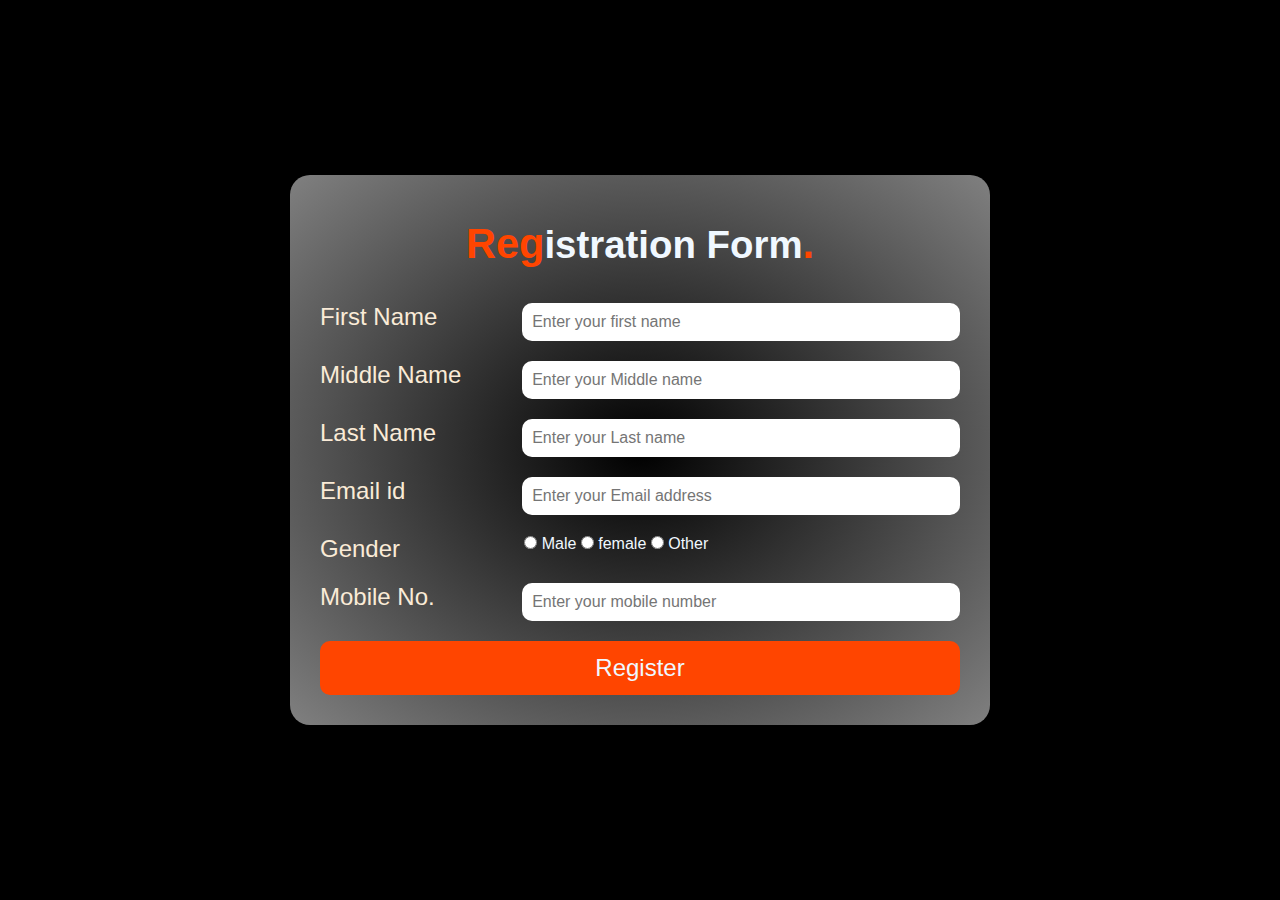
<file: reg.html>
<!DOCTYPE html>
<html lang="en">

<head>
    <meta charset="UTF-8" />
    <meta http-equiv="X-UA-Compatible" content="IE=edge" />
    <meta name="viewport" content="width=device-width, initial-scale=1.0" />
    <title>Registration form</title>
    <link rel="stylesheet" href="reg.css" />
</head>

<body>
    <div class="registration">
        <div class="heading">
            <h1><span>Reg</span>istration Form<span>.</span></h1>
        </div>
        <form action="#">
            <div class="input-field">
                <label>First Name</label><input type="text" class="input" placeholder="Enter your first name" />
            </div>
            <div class="input-field">
                <label>Middle Name</label><input type="text" class="input" placeholder="Enter your Middle name" />
            </div>
            <div class="input-field">
                <label>Last Name</label><input type="text" class="input" placeholder="Enter your Last name" />
            </div>
            <div class="input-field">
                <label>Email id</label><input type="Email" class="input" placeholder="Enter your Email address" />
            </div>
            <div class="gender">
                <label>Gender</label>
                <div class="gen">
                    <input type="radio" name="gender" value="male" /> Male
                    <input type="radio" name="gender" value="female" /> female
                    <input type="radio" name="gender" value="other" /> Other
                </div>
            </div>
            <div class="input-field">
                <label>Mobile No.</label><input type="number" class="input" placeholder="Enter your mobile number" />
            </div>
            <button type="submit" class="btn">Register</button>
        </form>
    </div>
</body>

</html>
</file>
<file: reg.css>
*{
    margin: 0;
    padding: 0;
    box-sizing: border-box;
    scroll-behavior: smooth;
}
body{
    font-family: sans-serif;
    background-color: black;
    height: 100vh;
    display: flex;
    align-items: center;
    justify-content: center;
}
.registration{
    width: 700px;
    padding: 20px;
    border-radius: 20px;
    background:radial-gradient(black, grey);
}
.registration .heading h1{
    font-size: 2.4rem;
    text-align: center;
    font-weight: bold;
    margin: 25px 20px;
    color: aliceblue;
}
.registration .heading span{
    font-weight: bold;
    color: orangered;
    font-size: 2.6rem;
}
form{
    padding: 10px;
}
.input-field{
    font-size: 1.5rem;
    width: 100%;
    display: flex;
    margin-bottom: 20px;

}
.input-field label{
    width: 300px;
    color: antiquewhite;
}
.input-field .input{
    width: 100%;
    padding: 10px;
    border: none;
    border-radius: 10px;
    font-size: 16px;
}
.btn{
    width: 100%;
    font-size: 1.5rem;
    padding: 10px;
    border-radius: 10px;
    border: 3px solid orangered;
    cursor: pointer;
    background-color: orangered;
    color: aliceblue;
}
.gender{
    display: flex;
    margin-bottom: 20px;
}
.gender label{
    font-size: 1.5rem;
    width: 300px;
    color: antiquewhite;
}
.gender .gen{
    width: 100%;
    color: aliceblue;
}
</file>
